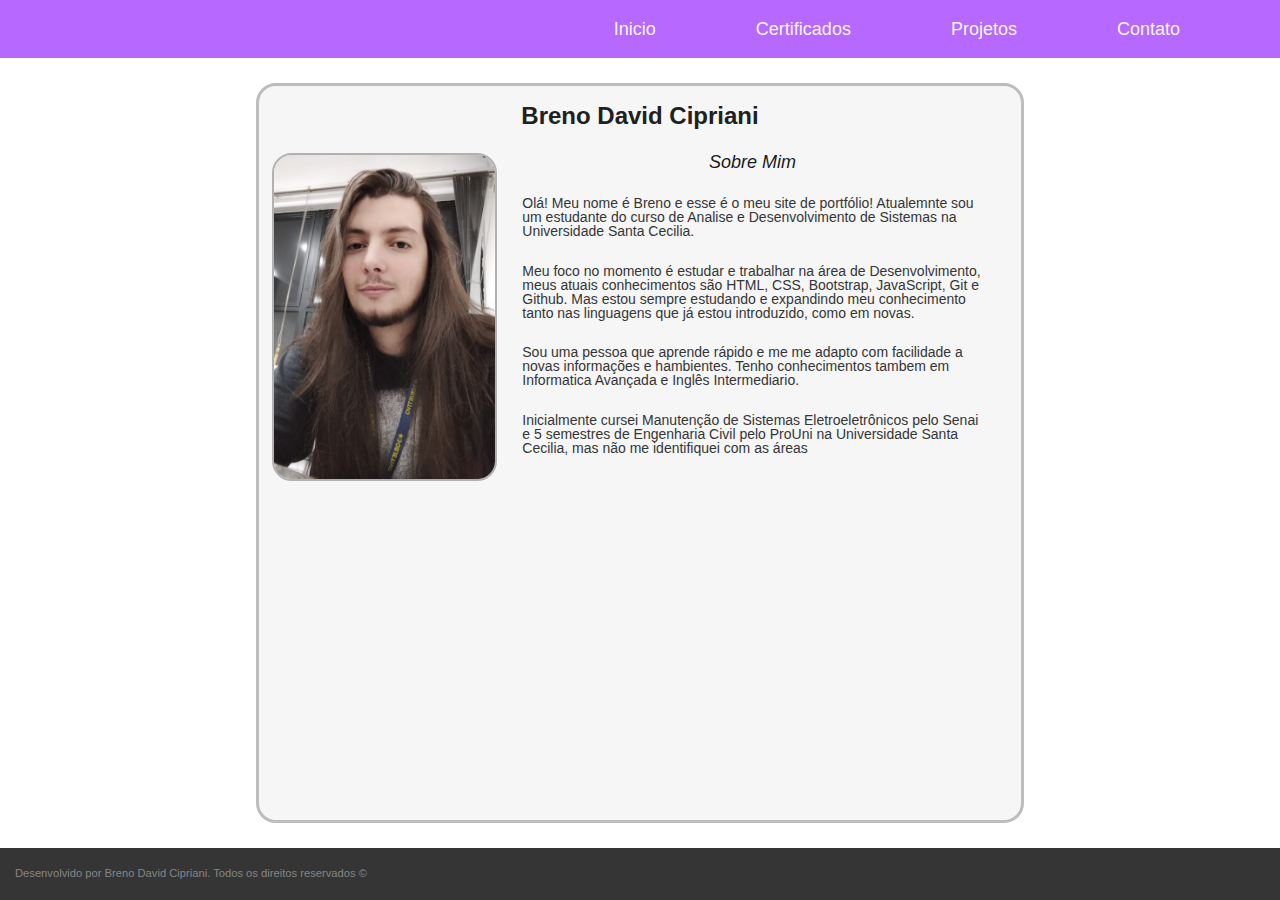
<file: index.html>
<!DOCTYPE html>
<html lang="pt-br">
<head>
    <meta charset="UTF-8">
    <meta name="viewport" content="width=device-width, initial-scale=1.0">
    <title>Breno D. Cipriani</title>
    <link rel="stylesheet" href="css/reset.css">
    <link rel="stylesheet" href="css/main.css">
    <link rel="stylesheet" href="css/index.css">
    <link rel="stylesheet" href="https://cdnjs.cloudflare.com/ajax/libs/font-awesome/6.4.2/css/all.min.css" integrity="sha512-z3gLpd7yknf1YoNbCzqRKc4qyor8gaKU1qmn+CShxbuBusANI9QpRohGBreCFkKxLhei6S9CQXFEbbKuqLg0DA==" crossorigin="anonymous" referrerpolicy="no-referrer" />
</head>
<body>
    <header class="menu">
        <nav>
            <ul>
                <li><a href="index.html">Inicio</a></li>
                <li><a href="certificados.html">Certificados</a></li>
                <li><a href="projetos.html">Projetos</a></li>
                <li><a href="contato.html">Contato</a></li>
            </ul>
        </nav>
    </header>
    <section class="main--content">
        <h1 class="tittle">Breno David Cipriani</h1>
        <div>
            <img class="img--inicio" src="imagens/breno.jpeg">
            <article>
                <h2 class="sub--tittle">Sobre Mim</h2>
                <p class="about--me">Olá! Meu nome é Breno e esse é o meu site de portfólio! Atualemnte sou um estudante do curso de Analise e Desenvolvimento de Sistemas na Universidade Santa Cecilia.</p>
                <p class="about--me">Meu foco no momento é estudar e trabalhar na área de Desenvolvimento, meus atuais conhecimentos são HTML, CSS, Bootstrap, JavaScript, Git e Github. Mas estou sempre estudando e expandindo meu conhecimento tanto nas linguagens que já estou introduzido, como em novas.</p>
                <p class="about--me">Sou uma pessoa que aprende rápido e me me adapto com facilidade a novas informações e hambientes. Tenho conhecimentos tambem em Informatica Avançada e Inglês Intermediario.</p>
                <p class="about--me">Inicialmente cursei Manutenção de Sistemas Eletroeletrônicos pelo Senai e 5 semestres de Engenharia Civil pelo ProUni na Universidade Santa Cecilia, mas não me identifiquei com as áreas</p>
            </article>
        </div>
    </section>
    <footer>
        <p>Desenvolvido por Breno David Cipriani. Todos os direitos reservados &copy; </p>
        <div class="footer--link">
            <a class="footer--logo" target="_blank" href="https://www.linkedin.com/in/breno-david-cipriani/"><i class="fa-brands fa-linkedin"></i></a>
            <a class="footer--logo" target="_blank" href="https://github.com/BrenoDC19"><i class="fa-brands fa-square-github"></i></a>
        </div>
    </footer>
</body>
</html>
</file>
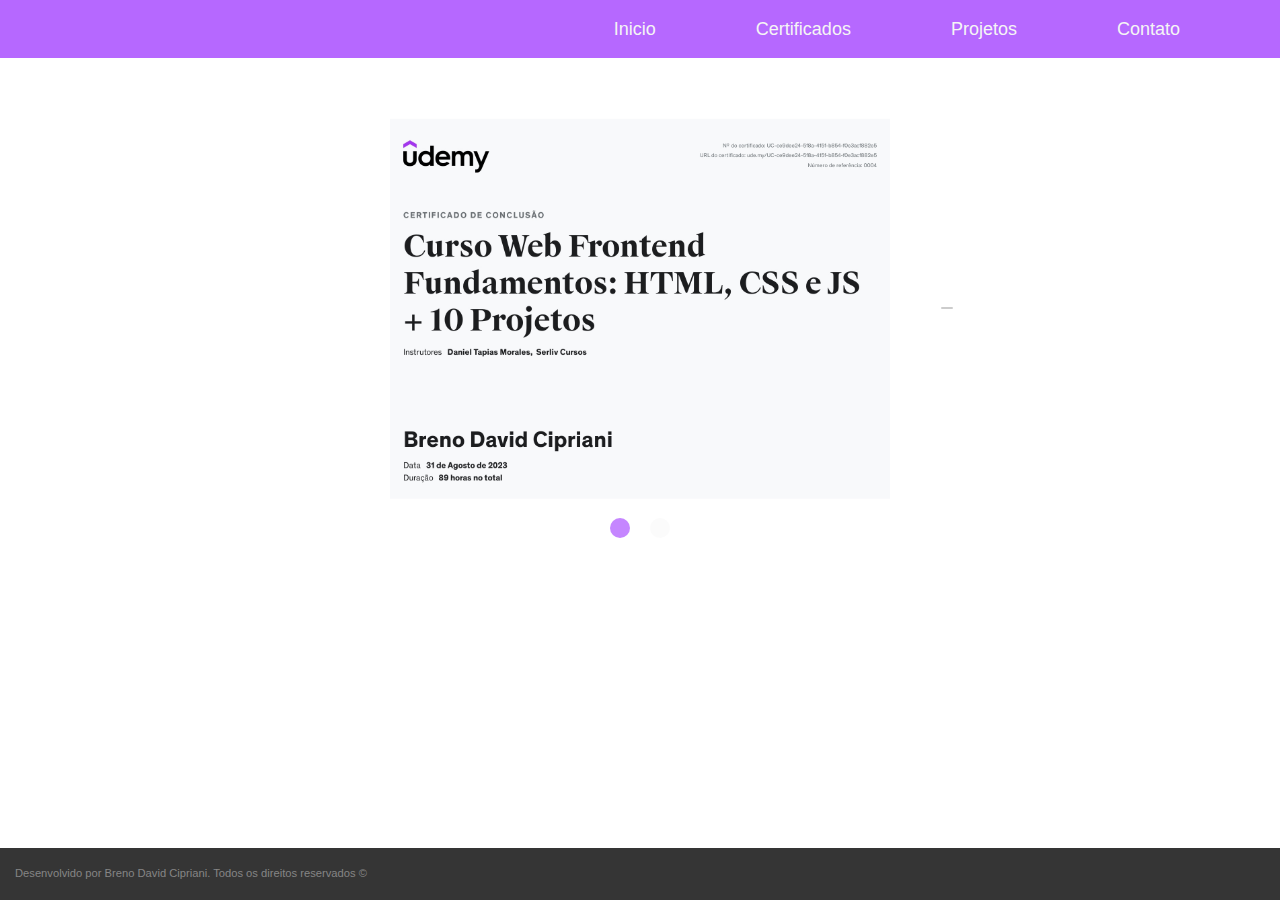
<file: certificados.html>
<!DOCTYPE html>
<html lang="pt-br">
<head>
    <meta charset="UTF-8">
    <meta name="viewport" content="width=device-width, initial-scale=1.0">
    <title>Certificados</title>
    <link rel="stylesheet" href="css/reset.css">
    <link rel="stylesheet" href="css/main.css">
    <link rel="stylesheet" href="css/certificados.css">
    <link rel="stylesheet" href="https://cdnjs.cloudflare.com/ajax/libs/font-awesome/6.4.2/css/all.min.css" integrity="sha512-z3gLpd7yknf1YoNbCzqRKc4qyor8gaKU1qmn+CShxbuBusANI9QpRohGBreCFkKxLhei6S9CQXFEbbKuqLg0DA==" crossorigin="anonymous" referrerpolicy="no-referrer" />
</head>
<body>
    <header class="menu">
        <nav>
            <ul>
                <li><a href="index.html">Inicio</a></li>
                <li><a href="certificados.html">Certificados</a></li>
                <li><a href="projetos.html">Projetos</a></li>
                <li><a href="contato.html">Contato</a></li>
            </ul>
        </nav>
    </header>
    <section class="main--content">
        <div class="carousel">
            <button class="carousel--button prev hidden"><i class="fa-solid fa-angles-left"></i></button>
            <div class="carousel--container">
                <ul class="carousel--track">
                    <li class="carousel--slide current--slide">
                        <img src="imagens/certificado-FS.jpg" alt="Certificado 1">
                    </li>
                    <li class="carousel--slide">
                        <img src="imagens/certificado-GGH.jpg" alt="Certificado 2">
                    </li>
                </ul>
            </div>
            

            <button class="carousel--button next"><i class="fa-solid fa-angles-right"></i></button>

            <div class="carousel--nav">
                <button class="carousel--indicator current--slide"></button>
                <button class="carousel--indicator"></button>
            </div>
        </div>
    </section>
    <footer>
        <p>Desenvolvido por Breno David Cipriani. Todos os direitos reservados &copy; </p>
        <div class="footer--link">
            <a class="footer--logo" target="_blank" href="https://www.linkedin.com/in/breno-david-cipriani/"><i class="fa-brands fa-linkedin"></i></a>
            <a class="footer--logo" target="_blank" href="https://github.com/BrenoDC19"><i class="fa-brands fa-square-github"></i></a>
        </div>
    </footer>
    <script src="javascript/carousel.js"></script>
</body>
</html>
</file>
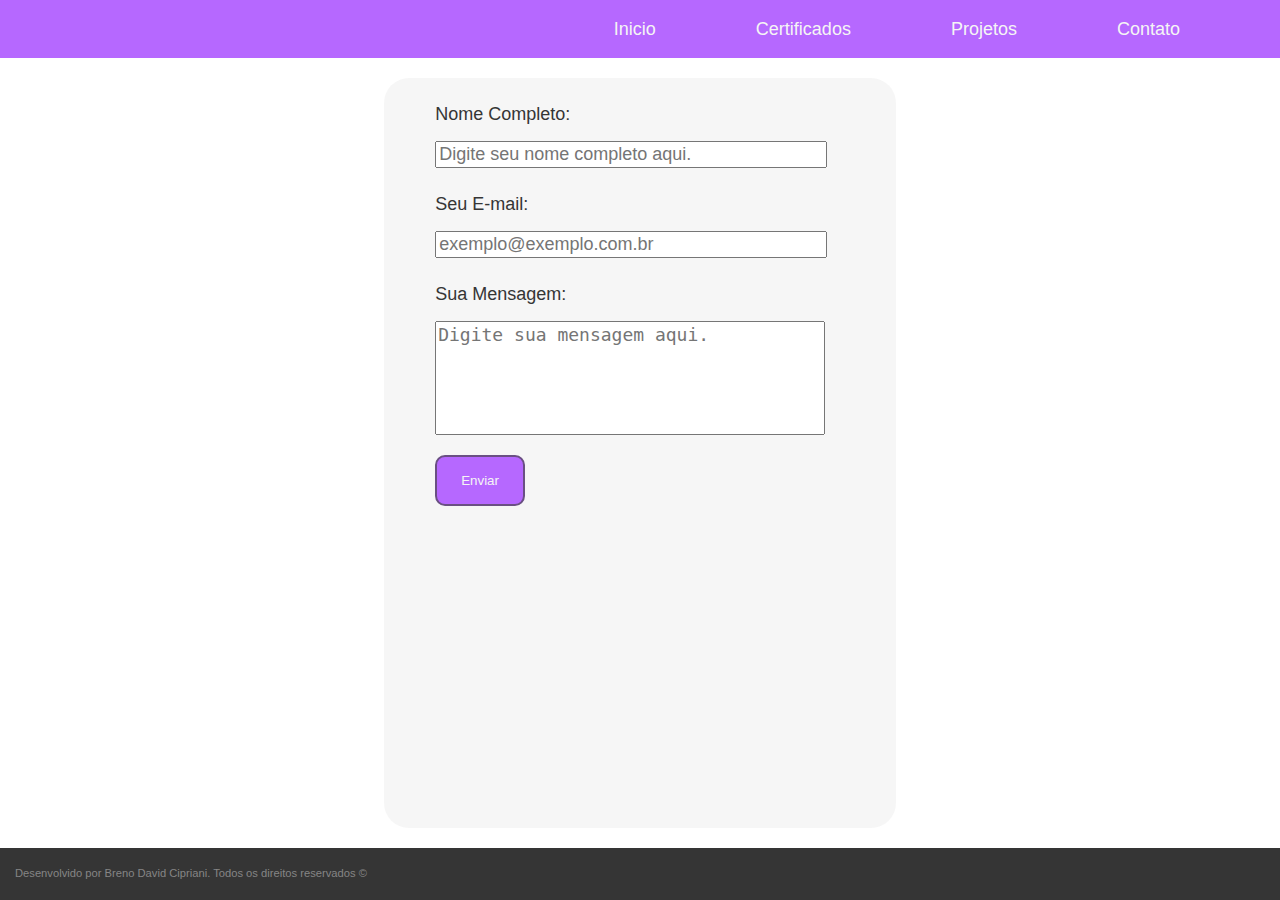
<file: contato.html>
<!DOCTYPE html>
<html lang="pt-br">
<head>
    <meta charset="UTF-8">
    <meta name="viewport" content="width=device-width, initial-scale=1.0">
    <title>Contato</title>
    <link rel="stylesheet" href="css/reset.css">
    <link rel="stylesheet" href="css/main.css">
    <link rel="stylesheet" href="css/contato.css">
    <link rel="stylesheet" href="https://cdnjs.cloudflare.com/ajax/libs/font-awesome/6.4.2/css/all.min.css" integrity="sha512-z3gLpd7yknf1YoNbCzqRKc4qyor8gaKU1qmn+CShxbuBusANI9QpRohGBreCFkKxLhei6S9CQXFEbbKuqLg0DA==" crossorigin="anonymous" referrerpolicy="no-referrer" />
</head>
<body>
    <header class="menu">
        <nav>
            <ul>
                <li><a href="index.html">Inicio</a></li>
                <li><a href="certificados.html">Certificados</a></li>
                <li><a href="projetos.html">Projetos</a></li>
                <li><a href="contato.html">Contato</a></li>
            </ul>
        </nav>
    </header>
    <section class="main--content">
        <form action="https://formsubmit.co/104f5f880dae25335445cd7aab1f1ad2" method="POST" id="form1">
            <input type="text" name="_honey" style="display: none;">

            <input type="hidden" name="_captcha" value="false">

            <input type="hidden" name="_next" value="https://brenodc19.github.io/portfolio-brenodc/sucesso.html">

            <label for="nome"><i class="fa-solid fa-user"></i> Nome Completo:</label>
            <input class="text--name" type="text" placeholder="Digite seu nome completo aqui." id="nome" name="nome">

            <label for="email"><i class="fa-solid fa-envelope"></i> Seu E-mail:</label>
            <input class="text--email" type="text" placeholder="exemplo@exemplo.com.br" id="email" name="email">

            <label for="mensagem"><i class="fa-solid fa-message"></i> Sua Mensagem:</label>
            <textarea class="text--message" placeholder="Digite sua mensagem aqui." id="mensagem" name="mensagem"></textarea>
        </form>
        <button type="submit" form="form1" value="Enviar" class="form--btn">Enviar</button>
    </section>
    <footer>
        <p>Desenvolvido por Breno David Cipriani. Todos os direitos reservados &copy; </p>
        <div class="footer--link">
            <a class="footer--logo" target="_blank" href="https://www.linkedin.com/in/breno-david-cipriani/"><i class="fa-brands fa-linkedin"></i></a>
            <a class="footer--logo" target="_blank" href="https://github.com/BrenoDC19"><i class="fa-brands fa-square-github"></i></a>
        </div>
    </footer>
</body>
</html>
</file>
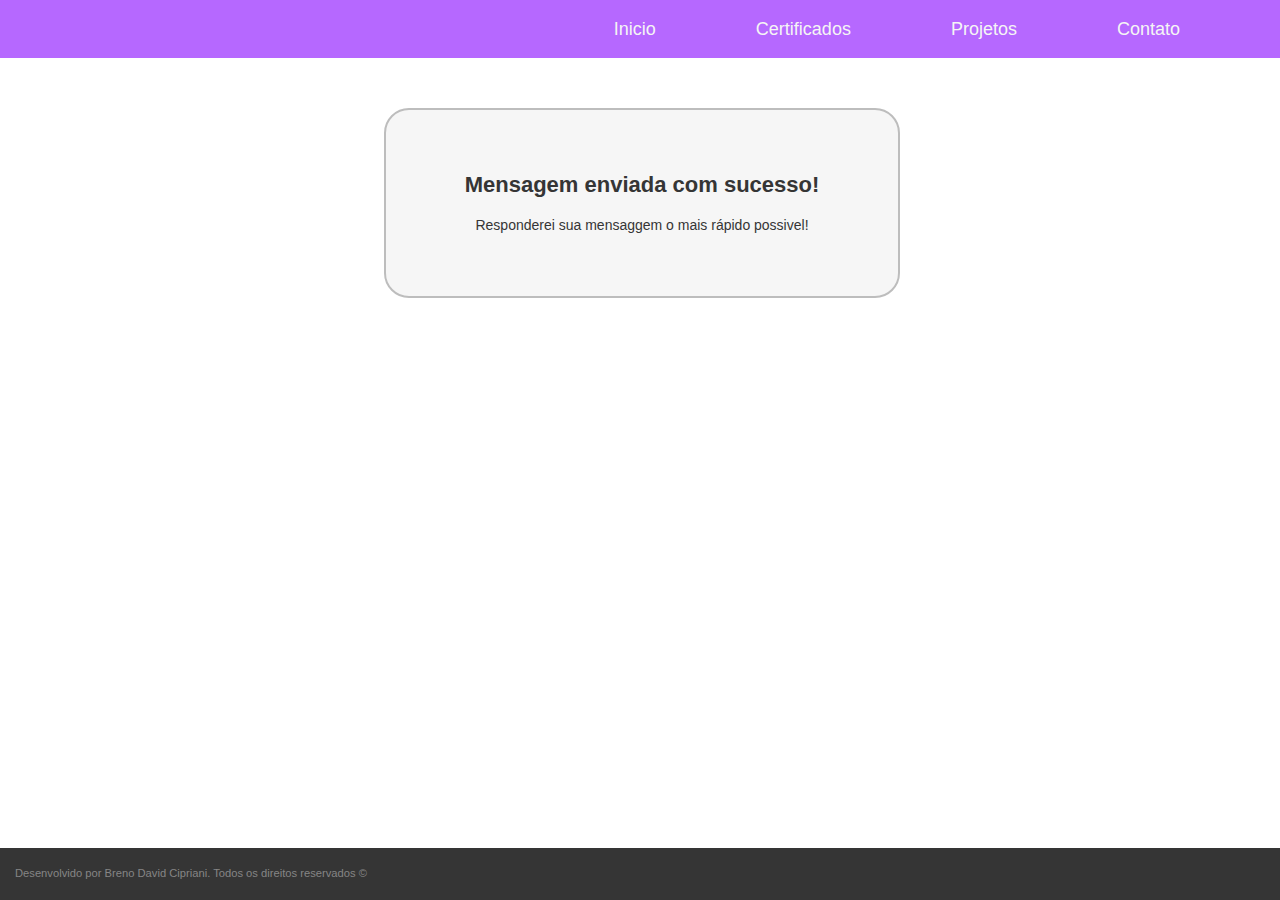
<file: sucesso.html>
<!DOCTYPE html>
<html lang="pt-br">
<head>
    <meta charset="UTF-8">
    <meta name="viewport" content="width=device-width, initial-scale=1.0">
    <title>Projetos</title>
    <link rel="stylesheet" href="css/reset.css">
    <link rel="stylesheet" href="css/main.css">
    <link rel="stylesheet" href="css/sucesso.css">
    <link rel="stylesheet" href="https://cdnjs.cloudflare.com/ajax/libs/font-awesome/6.4.2/css/all.min.css" integrity="sha512-z3gLpd7yknf1YoNbCzqRKc4qyor8gaKU1qmn+CShxbuBusANI9QpRohGBreCFkKxLhei6S9CQXFEbbKuqLg0DA==" crossorigin="anonymous" referrerpolicy="no-referrer" />
</head>
<body>
    <header class="menu">
        <nav>
            <ul>
                <li><a href="index.html">Inicio</a></li>
                <li><a href="certificados.html">Certificados</a></li>
                <li><a href="projetos.html">Projetos</a></li>
                <li><a href="contato.html">Contato</a></li>
            </ul>
        </nav>
    </header>
    <section class="main--content">
        <div>
            <h1>Mensagem enviada com sucesso!</h1>
            <p>Responderei sua mensaggem o mais rápido possivel!</p>
        </div>
    </section>
    <footer>
        <p>Desenvolvido por Breno David Cipriani. Todos os direitos reservados &copy; </p>
        <div class="footer--link">
            <a class="footer--logo" target="_blank" href="https://www.linkedin.com/in/breno-david-cipriani/"><i class="fa-brands fa-linkedin"></i></a>
            <a class="footer--logo" target="_blank" href="https://github.com/BrenoDC19"><i class="fa-brands fa-square-github"></i></a>
        </div>
    </footer>
</body>
</html>
</file>
<file: css/main.css>
body{
    background-image: url("https://getwallpapers.com/wallpaper/full/a/e/8/358466.jpg");
    background-repeat: no-repeat;
    background-size: cover;
    font-family: Arial, Helvetica, sans-serif;
    font-size: 14px;
    color: #353535;
    min-height: 100vh;
    display:flex;
    flex-direction:column;
}

.menu{
    background-color: #b668ff;
    padding: 20px 0;
}

.menu ul{
    display: flex;
    justify-content: flex-end;
    font-size: 18px;
    margin-right: 50px;
}

.menu li{
    display: inline-block;
}

.menu li a{
    text-decoration: none;
    color: #f5f5f5;
    border-radius: 5px;
    padding: 16px 50px;
    transition: .5s;
}

.menu li a:hover{
    background-color: #c68aff;
    text-decoration: underline;
    letter-spacing: 2px;
}

.main--content{
    flex: 1;
}

footer{
    display: flex;
    justify-content: space-between;
    background-color: #353535;
    padding: 15px;
    color: #858585;
    align-items: center;
    font-size: .8em;
}

.footer--logo{
    color: #f5f5f5;
    font-size: 2em;
}

.footer--logo:not(:first-child){
    margin-left: 10px;
}
</file>
<file: css/index.css>
.main--content{
    margin: 25px 20%;
    background-color: rgba(245, 245, 245, .9);
    padding: 1%;
    border: 3px solid #bdbdbd;
    border-radius: 20px;
}

.tittle{
    color: #202020;
    text-align: center;
    font-size: 24px;
    padding: 5px;
    font-weight: bold;
    margin-bottom: 20px;
}

.main--content div{
    display: flex;
}

.img--inicio{
    display: flex;
    object-fit: cover;
    width: 30%;
    border: 2px solid rgb(177, 177, 177);
    border-radius: 20px;
    background-size: 100%;
}

.sub--tittle{
    font-size: 18px;
    text-align: center;
    font-style: italic;
    color: #1b1b1b;
}

.about--me{
    margin: 5%;
}
</file>
<file: css/certificados.css>
.carousel{
    position: relative;
    width: 500px;
    height: 400px;
    margin: 50px auto;
}

.carousel img{
    width: 100%;
    height: 100%;
    object-fit: cover;
}

.carousel--container{
    height: 100%;
    position: relative;
    overflow: hidden;
}

.carousel--track{
    list-style: none;
    position: relative;
    height: 100%;
    transition: transform .5s ease-in;
}

.carousel--slide{
    position: absolute;
    top: 0;
    bottom: 0;
    width: 100%;
}

.carousel--button{
    position: absolute;
    top: 50%;
    transform: translateY(-50%);
    background-color: rgba(0, 0, 0, .2);
    border: 0;
    color: #f5f5f5;
    font-size: 3em;
    cursor: pointer;
    border-radius: 10px;
    transition: .5s;
}

.carousel--button:hover{
    background-color: rgba(0, 0, 0, .5);
    color: #b668ff;
    
}

.prev{
    left: -1.5em;
}

.next{
    right: -1.5em;
}

.carousel--nav{
    display: flex;
    justify-content: center;
    padding: 10px 0;
}

.carousel--indicator{
    border: 0;
    border-radius: 50%;
    height: 20px;
    width: 20px;
    background: rgba(245, 245, 245, 0.4);
    margin: 0 10px;
    cursor: pointer;
}

.carousel--indicator.current--slide{
    background-color: rgba(182, 104, 255, .8);
}

.hidden{
    display: none;
}
</file>
<file: css/contato.css>
.main--content{
    margin: 20px 20%;
    background-color: rgba(245, 245, 245, .9);
    width: 40%;
    align-self: center;
    font-size: 18px;
    border-radius: 25px;
}

.main--content label, .form--btn{
    display: block;
    margin: 1.5em 10% 0;
}

.text--name, .text--email, .text--message{
    display: block;
    font-size: 18px;
    margin: 1em 10% 0;
    width: 75%;
}

.text--message{
    height: 6em;
    resize: none;
}

.form--btn{
    padding: 1rem 1.5rem;
    background-color: #b668ff;
    border: 2px solid #6a5083;
    border-radius: 10px;
    color: #f5f5f5;
    transition: .5s;
}

.form--btn:hover{
    cursor: pointer;
    background-color: #c68aff;
}
</file>
<file: css/sucesso.css>
.main--content div{
    background-color: rgba(245, 245, 245, .9);
    width: 30%;
    display: block;
    margin: 50px 30%;
    padding: 5%;
    border: 2px solid #bdbdbd;
    border-radius: 25px;
}

.main--content div h1{
    font-size: 22px;
    font-weight: bold;
    margin-bottom: 1em;
    text-align: center;
}

.main--content div p{
    text-align: center;
}
</file>
